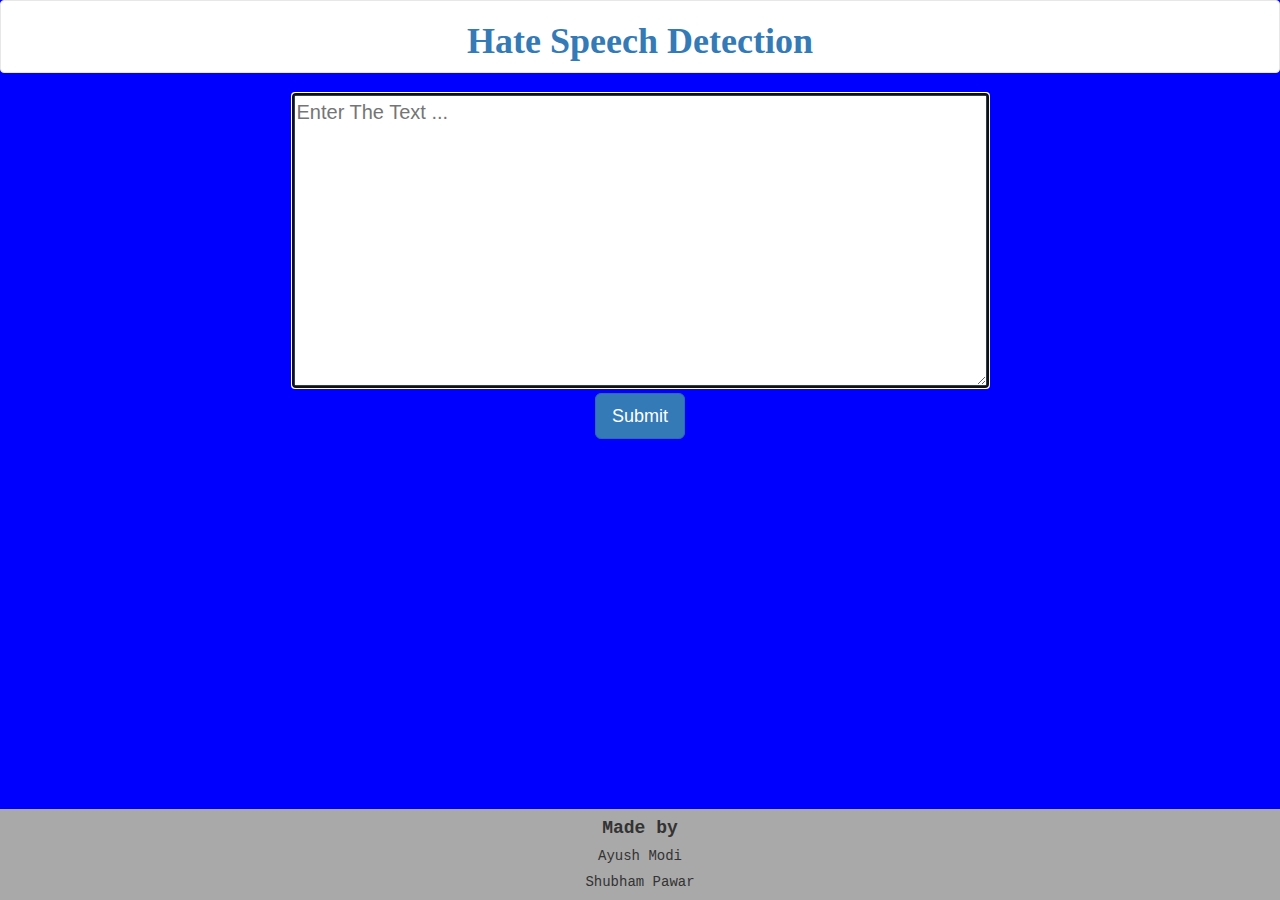
<file: index.html>
<!DOCTYPE html>
<html>
<head>
	<title>Hate Speech Detection</title>
	<link rel="stylesheet" type="text/css" href="style.css">
	<link rel="stylesheet" href="https://maxcdn.bootstrapcdn.com/bootstrap/3.3.7/css/bootstrap.min.css">
	<script src="https://ajax.googleapis.com/ajax/libs/jquery/2.1.1/jquery.min.js"></script>
	<script src="https://maxcdn.bootstrapcdn.com/bootstrap/3.3.7/js/bootstrap.min.js"></script>
</head>
<header>
	<nav class="navbar navbar-default" id="title">
	<h1><a href="index.html">Hate Speech Detection</a></h1>
	</nav>
</header>

<body style="background-color: blue;">
	

	<div id="infoform" class="container">
		<form action="result.html" method="post">			
			<div id="in">
				<textarea id="inlabels" name="text" rows="10" cols="56" placeholder="Enter The Text ..." autofocus></textarea>
			</div>
			<div id="in">
				<button class="btn btn-primary btn-lg">Submit</button>
			</div>		
		</form>

	</div>

<footer>
	<h4>Made by</h4>	
	<h5>Ayush Modi</h5>
	<h5>Shubham Pawar</h5>	
</footer>	
</body>

</html>
</file>
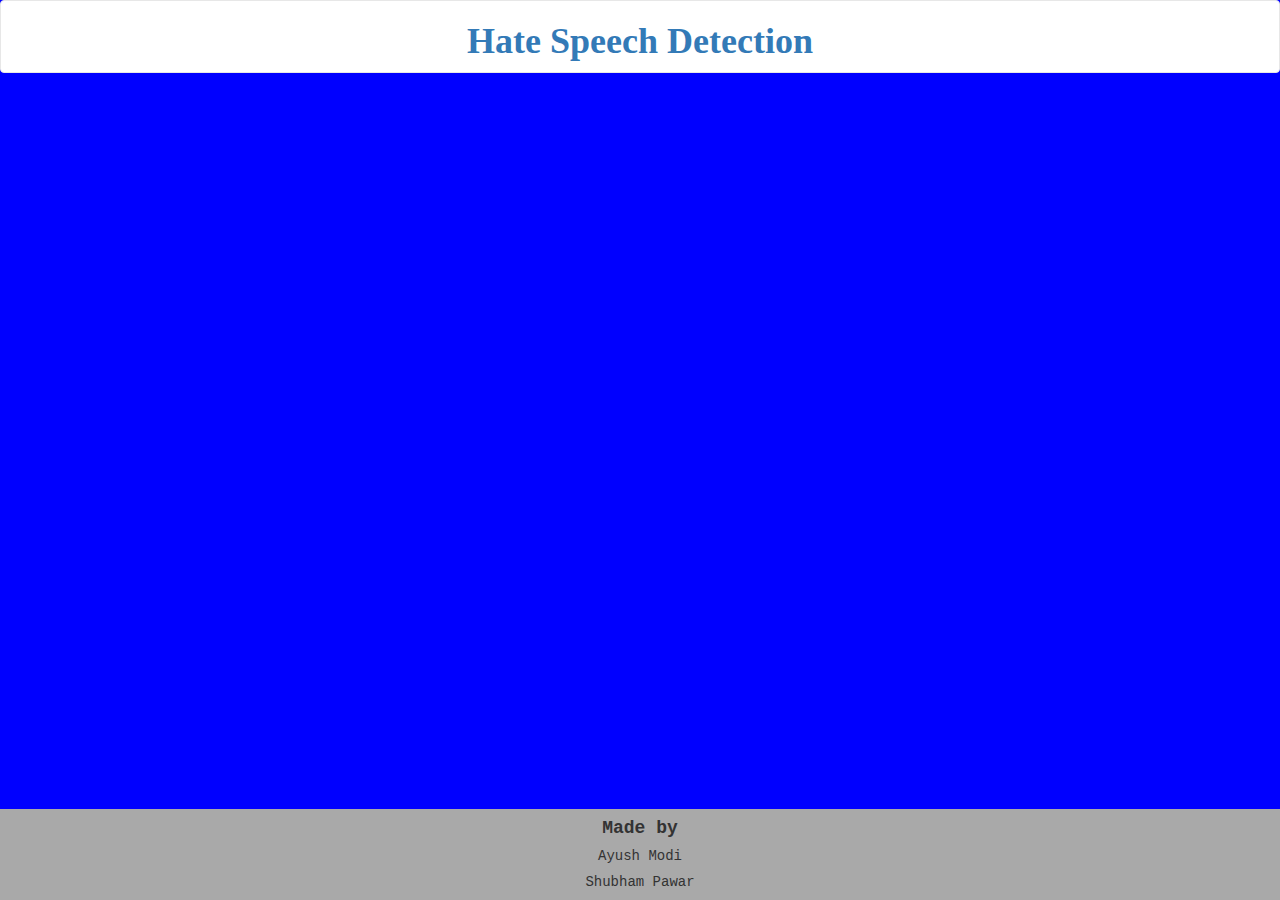
<file: result.html>
<!DOCTYPE html>
<html>
<head>
	<title>Hate Speech Detection</title>
	<link rel="stylesheet" type="text/css" href="style.css">
	<link rel="stylesheet" href="https://maxcdn.bootstrapcdn.com/bootstrap/3.3.7/css/bootstrap.min.css">
	<script src="https://ajax.googleapis.com/ajax/libs/jquery/2.1.1/jquery.min.js"></script>
	<script src="https://maxcdn.bootstrapcdn.com/bootstrap/3.3.7/js/bootstrap.min.js"></script>
</head>
<header>
	<nav class="navbar navbar-default" id="title">
	<h1><a href="index.html">Hate Speech Detection</a></h1>
	</nav>
</header>
<body style="background-color: blue;">
	

<footer>
	<h4>Made by</h4>	
	<h5>Ayush Modi</h5>
	<h5>Shubham Pawar</h5>	
</footer>
</body>
</html>
</file>
<file: style.css>
body {
	overflow-x: hidden;
}
header {
	text-align: center;
}
nav {
	position: fixed;
}


footer {
	background-color: #A9A9A9;
	bottom: 0;
	position: fixed;
	width: 100%;
	text-align: center;
	font-family: "Lucida Console", Courier, monospace;
}

footer h4 {
	font-weight: bolder;
}

#title {
	background-color: white;
}

#title a {
	text-decoration: none;
	text-align: center;
	font-family: "Times New Roman", Times, serif;
	font-weight: bolder;
}

#infoform form {
	text-align: center;
}

#in textarea {
	font-size: 20px;
	border: .3rem solid #2b4053;
	position: relative;
	margin: auto;
}
</file>
